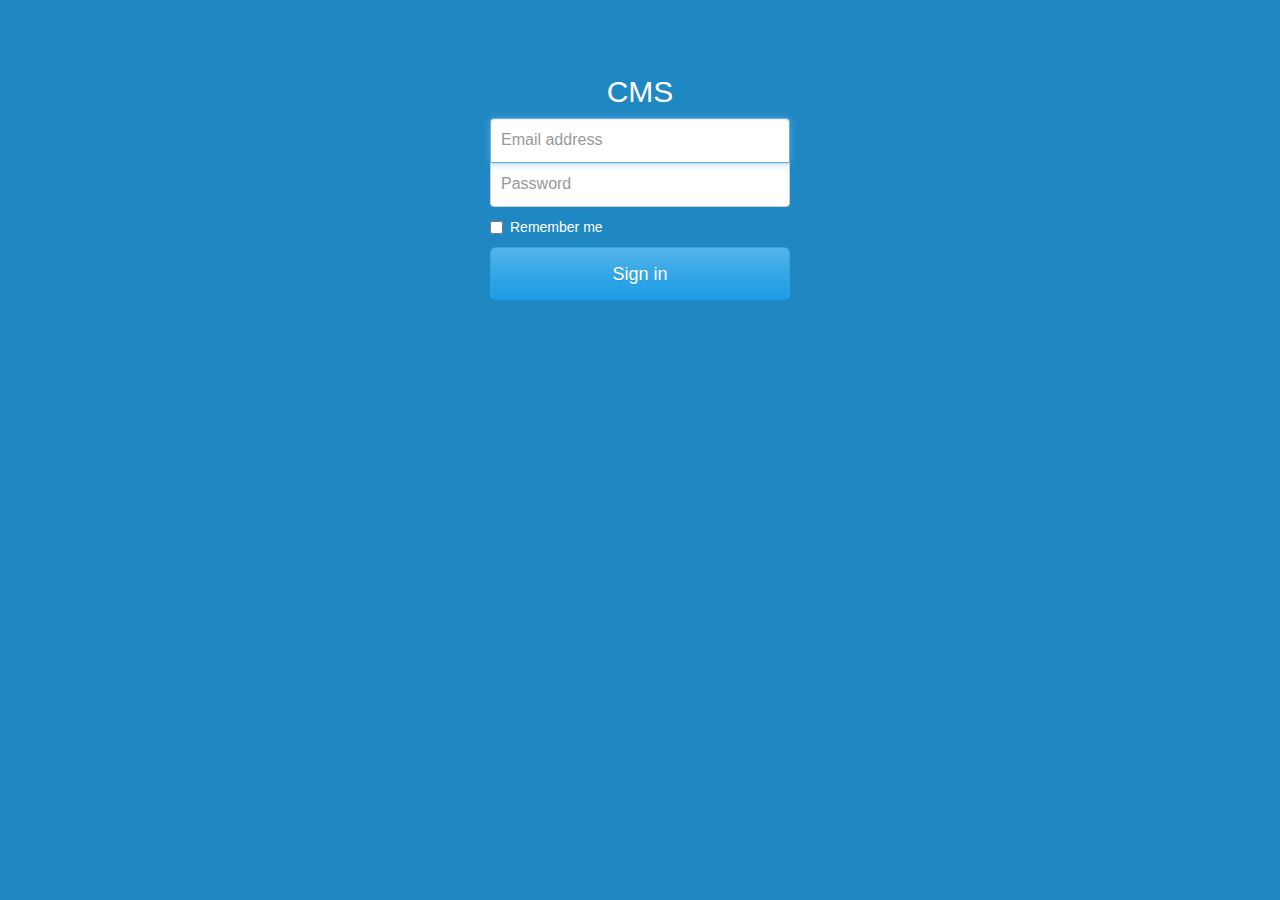
<file: login.html>
<!DOCTYPE html>
<html lang="en">
  <head>
    <meta charset="utf-8">
    <meta http-equiv="X-UA-Compatible" content="IE=edge">
    <meta name="viewport" content="width=device-width, initial-scale=1">
    <title>Starter Template for Bootstrap</title>
    <!-- Bootstrap core CSS -->
    <link href="css/bootstrap.css" rel="stylesheet">
    <!-- Custom styles for this template -->
    <link href="css/style.css" rel="stylesheet">
  </head>

  <body id="login">

<div class="container">

      <form class="form-signin" action="index.html" method="post">
        <h2 class="form-signin-heading text-center">CMS</h2>
        <label for="inputEmail" class="sr-only">Email address</label>
        <input type="email" id="inputEmail" class="form-control" placeholder="Email address" required autofocus>
        <label for="inputPassword" class="sr-only">Password</label>
        <input type="password" id="inputPassword" class="form-control" placeholder="Password" required>
        <div class="checkbox">
          <label>
            <input type="checkbox" value="remember-me"> Remember me
          </label>
        </div>
        <button class="btn btn-lg btn-primary btn-block" type="submit">Sign in</button>
      </form>

    </div> <!-- /container -->



    <!-- Bootstrap core JavaScript
    ================================================== -->
    <!-- Placed at the end of the document so the pages load faster -->
    <script src="https://ajax.googleapis.com/ajax/libs/jquery/1.11.1/jquery.min.js"></script>
    <script src="js/bootstrap.js"></script>
  </body>
</html>
</file>
<file: css/style.css>
body {

}

.navbar{
	border-radius: 0;
}

body#login {
  padding-top: 40px;
  padding-bottom: 40px;
  background-color: #1f87c2;
  color:#fff;
}

body#login h2{
	color:#fff;
}

.form-signin {
  max-width: 330px;
  padding: 15px;
  margin: 0 auto;
}
.form-signin .form-signin-heading,
.form-signin .checkbox {
  margin-bottom: 10px;
}
.form-signin .checkbox {
  font-weight: normal;
}
.form-signin .form-control {
  position: relative;
  height: auto;
  -webkit-box-sizing: border-box;
     -moz-box-sizing: border-box;
          box-sizing: border-box;
  padding: 10px;
  font-size: 16px;
}
.form-signin .form-control:focus {
  z-index: 2;
}
.form-signin input[type="email"] {
  margin-bottom: -1px;
  border-bottom-right-radius: 0;
  border-bottom-left-radius: 0;
}
.form-signin input[type="password"] {
  margin-bottom: 10px;
  border-top-left-radius: 0;
  border-top-right-radius: 0;
}

footer{
	margin-top:30px;
	padding-top:20px;
	height:60px;
	text-align: center;
	background-color: #1f87c2;
	color:#fff;
}

.actions{
	float:right;
	margin-top:20px;
}

.tablesorter th{
	cursor:pointer;
}
</file>
